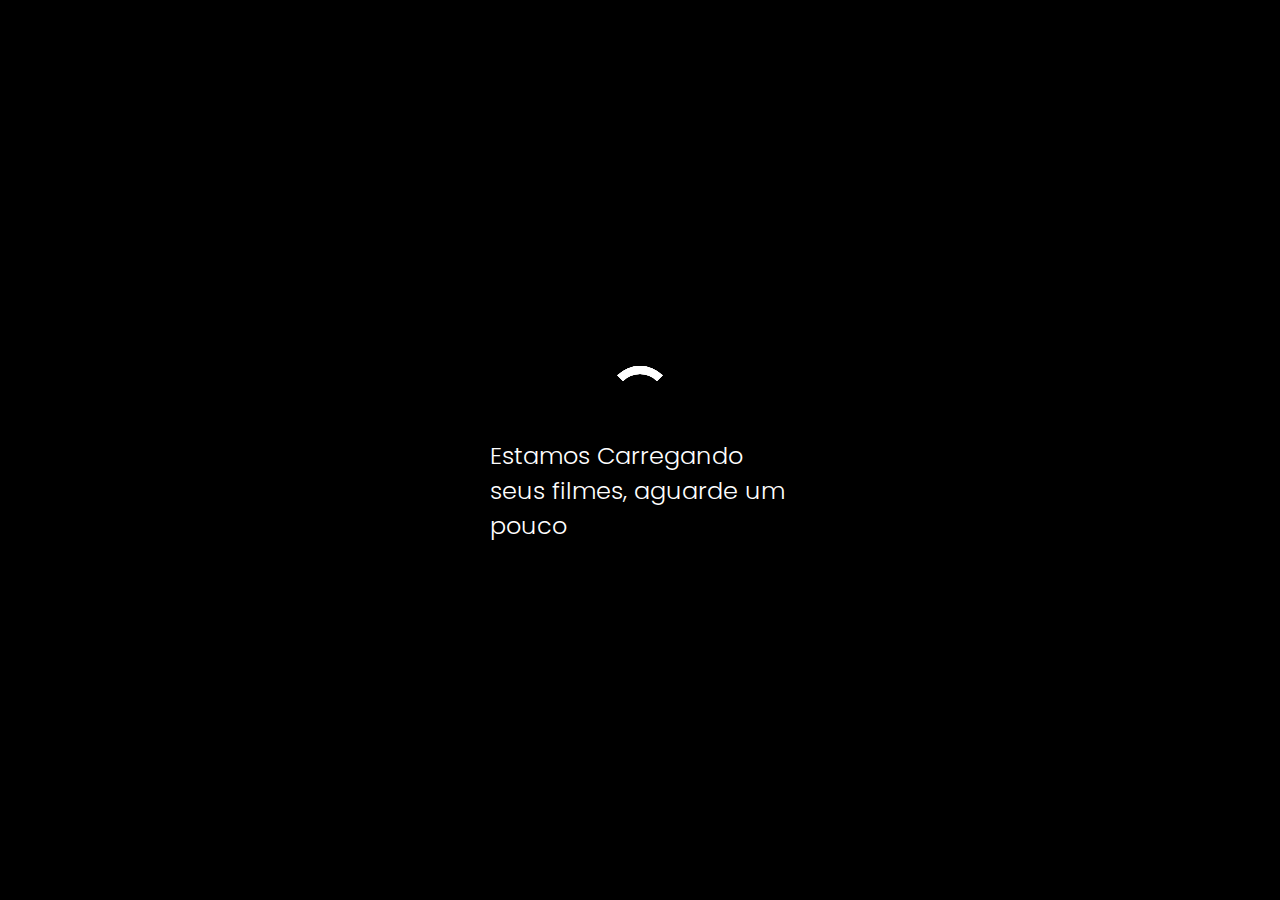
<file: index.html>
<!DOCTYPE html>
<html lang="en">
  <head>
    <meta charset="UTF-8" />
    <meta http-equiv="X-UA-Compatible" content="IE=edge" />
    <meta name="viewport" content="width=device-width, initial-scale=1.0" />
    <link rel="stylesheet" href="index.css" />
    <link
      rel="stylesheet"
      href="https://cdnjs.cloudflare.com/ajax/libs/font-awesome/6.2.0/css/all.min.css"
      integrity="sha512-xh6O/CkQoPOWDdYTDqeRdPCVd1SpvCA9XXcUnZS2FmJNp1coAFzvtCN9BmamE+4aHK8yyUHUSCcJHgXloTyT2A=="
      crossorigin="anonymous"
      referrerpolicy="no-referrer"
    />
    <title>Moviex - Descubra o cinema</title>
    <meta content="width=device-width, initial-scale=1" name="viewport" />
    <meta
      name="description"
      content="MOVIEX é um website para análise de filmes, e atualizado com as notícias do cinema"
    />
    <meta property="og:title" content="Moviex - Descubra o cinema" />
    <meta property="og:site_name" content="Moviex - Descubra o cinema" />
    <meta property="og:url" content="https://pucwebdesign.github.io/" />
    <meta property="og:description" content="Acervo de análise de filmes" />
    <meta
      property="og:image"
      itemprop="image"
      content="https://i.imgur.com/PvdDJ4w.png"
    />
    <meta property="og:updated_time" content="1666460308506" />
    <meta property="og:type" content="website" />
    <meta property="og:locale" content="pt-BR" />
    <meta
      property="og:video"
      content="https://giant.gfycat.com/PleasingCornyInvisiblerail.mp4"
    />
  </head>

  <body onload="renderAllMovies()">
    <section id="page__loader">
      <div class="lds-ring">
        <div></div>
        <div></div>
        <div></div>
        <div></div>
      </div>
      <h3>Estamos Carregando seus filmes, aguarde um pouco</h3>
    </section>
    <section id="page__loaded">
      <section id="latest__movies">
        <main id="latest__movies__main">
          <div class="responsive__container">
            <video
              id="video__source"
              class="responsive__video w__100"
              autoplay
              loop
              muted
              defaultmuted
              playsinline
            >
              <source
                controls="false"
                src="https://giant.gfycat.com/ScholarlyAntiqueDormouse.mp4"
                type="video/mp4"
              />
              Your browser does not support the video tag.
            </video>
            <div class="responsive__video__shadow w__100"></div>
            <div id="main__information">
              <header class="w__100">
                <h1>MOVIEX</h1>
                <a href="/pesquisa.html">
                  <button class="button__outline">
                    <span>Pesquisar Filmes</span>
                  </button>
                </a>
              </header>
              <div class="main__caller">
                <h2>Descubra novos filmes</h2>
                <h3>Veja trailers, análises e muito mais</h3>
                <div class="main__button__container">
                  <a href="#latest__movies__trailers">
                    <button class="button__filled">
                      <span>Últimos filmes</span>
                    </button>
                  </a>
                  <a href="/pesquisa.html">
                    <button class="button__outline">
                      <span>Pesquisar Filmes</span>
                    </button>
                  </a>
                </div>
              </div>
            </div>
          </div>
        </main>
      </section>
      <section class="section__container">
        <h3 style="margin-bottom: 1em">Trailers dos últimos filmes</h3>
        <div id="latest__movies__trailers" class="w__100"></div>
      </section>
      <section class="section__container">
        <h3 style="margin-bottom: 1em">Filmes populares</h3>
        <div id="popular__movie" class="grid__three__items"></div>
      </section>
      <footer>
        <h1>MOVIEX</h1>
        <span>
          Video do interstellar feito por: VISUALDON
          https://www.youtube.com/watch?v=0-W0jMjGmVk
        </span>
        <ul>
          <li>
            <div class="logo__container logo__red w__100">
              <img class="logo" src="./public/logo/email.svg" />
            </div>
            <span></span>
            <span></span>
            <span></span>
          </li>
          <li>
            <div class="logo__container logo__blue w__100">
              <img class="logo" src="./public/logo/linkedin.svg" />
            </div>
            <span></span>
            <span></span>
            <span></span>
          </li>
          <li>
            <div class="logo__container logo__blue w__100">
              <img class="logo" src="./public/logo/facebook.svg" />
            </div>
            <span></span>
            <span></span>
            <span></span>
          </li>
        </ul>
      </footer>
    </section>
    <script
      src="https://code.jquery.com/jquery-3.6.1.js"
      integrity="sha256-3zlB5s2uwoUzrXK3BT7AX3FyvojsraNFxCc2vC/7pNI="
      crossorigin="anonymous"
    ></script>
    <script defer async src="index.js"></script>
  </body>
</html>
</file>
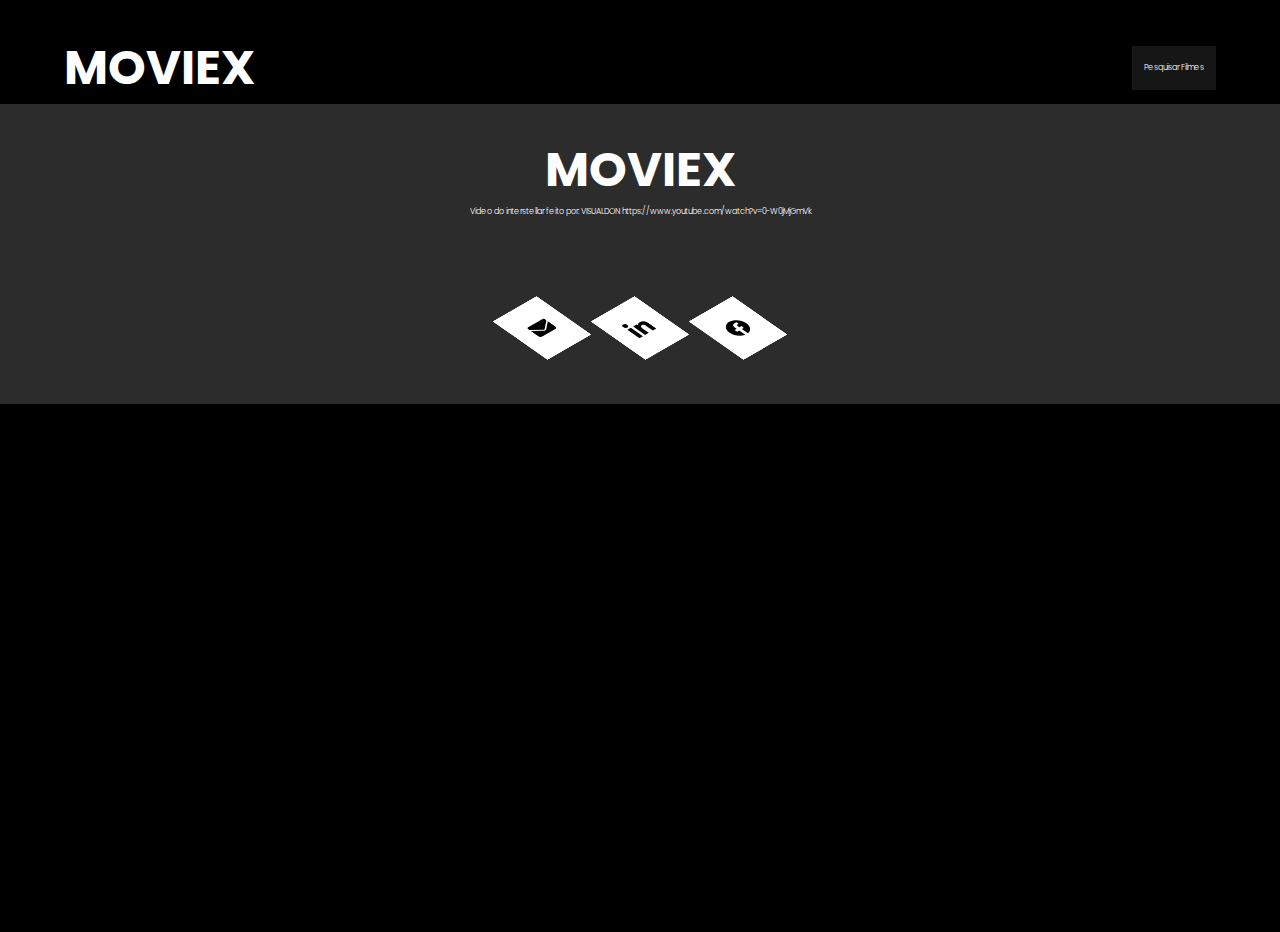
<file: detalhes.html>
<!DOCTYPE html>
<html lang="en">
  <head>
    <meta charset="UTF-8" />
    <meta http-equiv="X-UA-Compatible" content="IE=edge" />
    <meta name="viewport" content="width=device-width, initial-scale=1.0" />
    <title>MOVIEX - DETALHES</title>
    <link rel="stylesheet" href="detalhes.css" />
  </head>

  <body onload="getUrlParameter()">
    <header>
      <a href="/">
        <h1>MOVIEX</h1>
      </a>
      <a href="/pesquisa.html">
        <button class="button__outline">
          <span>Pesquisar Filmes</span>
        </button>
      </a>
    </header>
    <main id="main__container"></main>
    <footer>
      <h1>MOVIEX</h1>
      <span>
        Video do interstellar feito por: VISUALDON
        https://www.youtube.com/watch?v=0-W0jMjGmVk
      </span>
      <ul>
        <li>
          <div class="logo__container logo__red w__100">
            <img class="logo" src="./public/logo/email.svg" />
          </div>
          <span></span>
          <span></span>
          <span></span>
        </li>
        <li>
          <div class="logo__container logo__blue w__100">
            <img class="logo" src="./public/logo/linkedin.svg" />
          </div>
          <span></span>
          <span></span>
          <span></span>
        </li>
        <li>
          <div class="logo__container logo__blue w__100">
            <img class="logo" src="./public/logo/facebook.svg" />
          </div>
          <span></span>
          <span></span>
          <span></span>
        </li>
      </ul>
    </footer>
    <script defer async src="detalhes.js"></script>
  </body>
</html>
</file>
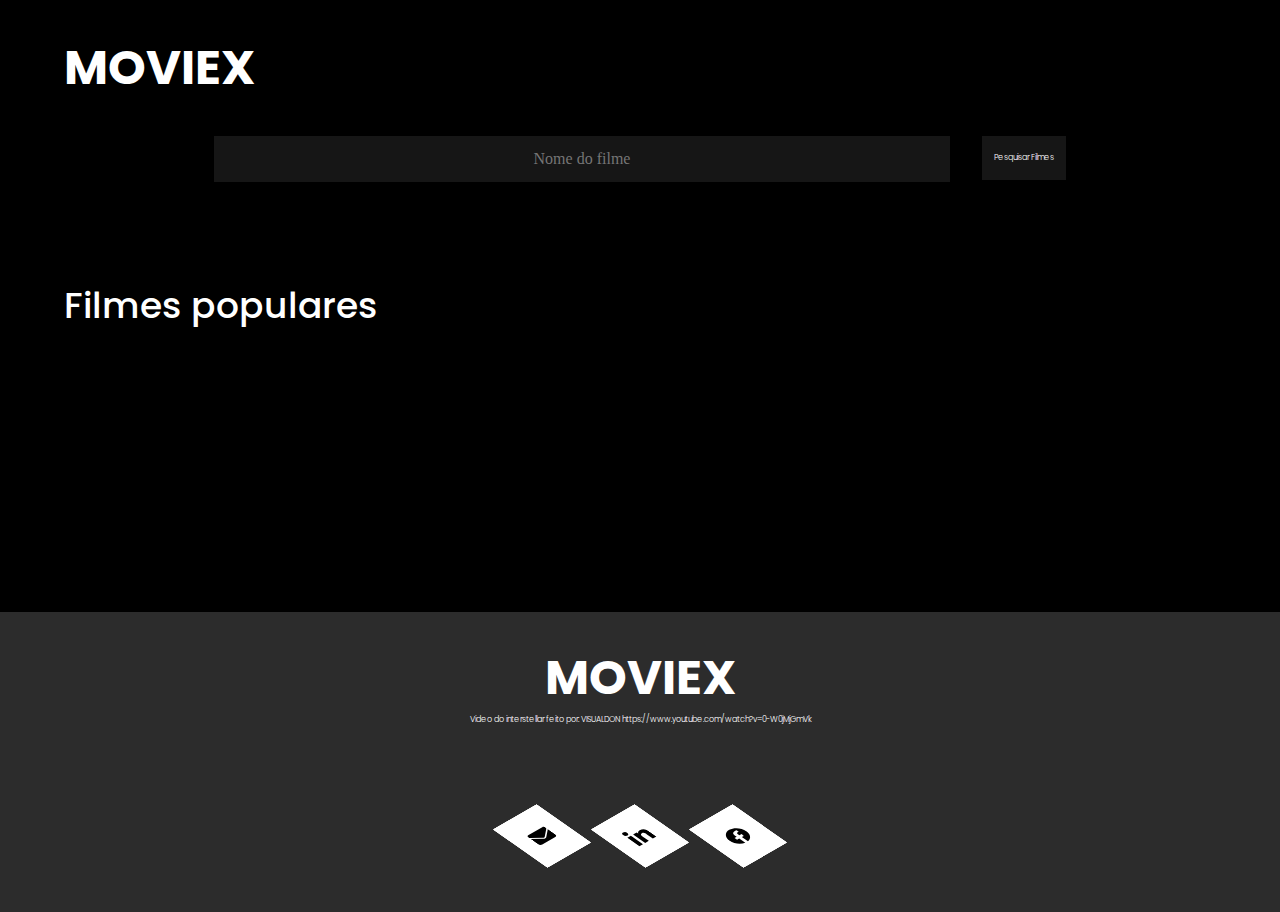
<file: pesquisa.html>
<!DOCTYPE html>
<html lang="en">
  <head>
    <meta charset="UTF-8" />
    <meta http-equiv="X-UA-Compatible" content="IE=edge" />
    <meta name="viewport" content="width=device-width, initial-scale=1.0" />
    <title>Pesquisar</title>
    <link rel="stylesheet" href="pesquisa.css" />
  </head>
  <body>
    <main>
      <header>
        <a href="/index.html">
          <h1>MOVIEX</h1>
        </a>
      </header>
      <div class="container_search">
        <div class="container_movie">
          <input type="text" id="input__outline" placeholder="Nome do filme" />
          <button id="button__outline" onclick="pesquisarFilmes()">
            <span>Pesquisar Filmes</span>
          </button>
        </div>
      </div>
    </main>
    <section class="section__container">
      <h2 style="margin-bottom: 1em">Filmes populares</h2>
      <div id="popular__movie" class="grid__three__items"></div>
    </section>
    <footer>
      <h1>MOVIEX</h1>
      <span>
        Video do interstellar feito por: VISUALDON
        https://www.youtube.com/watch?v=0-W0jMjGmVk
      </span>
      <ul>
        <li>
          <div class="logo__container logo__red w__100">
            <img class="logo" src="./public/logo/email.svg" />
          </div>
          <span></span>
          <span></span>
          <span></span>
        </li>
        <li>
          <div class="logo__container logo__blue w__100">
            <img class="logo" src="./public/logo/linkedin.svg" />
          </div>
          <span></span>
          <span></span>
          <span></span>
        </li>
        <li>
          <div class="logo__container logo__blue w__100">
            <img class="logo" src="./public/logo/facebook.svg" />
          </div>
          <span></span>
          <span></span>
          <span></span>
        </li>
      </ul>
    </footer>
    <script
      src="https://code.jquery.com/jquery-3.6.1.js"
      integrity="sha256-3zlB5s2uwoUzrXK3BT7AX3FyvojsraNFxCc2vC/7pNI="
      crossorigin="anonymous"
    ></script>
    <script defer async src="/pesquisa.js"></script>
  </body>
</html>
</file>
<file: index.css>
@import url("https://fonts.googleapis.com/css2?family=Poppins:wght@300;400;500;600;700;900&display=swap");

body {
  margin: 0;
  padding: 0;
}

a,
button {
  all: unset;
}

a:hover button:hover {
  cursor: pointer;
}

/* DESIGN SYSTEM*/

/* Typography Figma = https://www.figma.com/file/OnYonn8q4Lasd2Eq1rmflo/FILMEX-DESIGN?node-id=0%3A1*/

:root {
  --primary-color: #343b47;
  --secundary-color: #fcd63b;
}

h1 {
  font-size: 4em;
  font-weight: 700;
}
h2 {
  font-size: 2.5em;
  font-weight: 500;
}
h3 {
  font-size: 1.5em;
  font-weight: 300;
}
p {
  font-size: 0.75em;
  font-weight: 500;
}
span {
  font-size: 0.6em;
  font-weight: 300;
  display: block;
}

h1,
h2,
h3,
p,
span {
  font-family: "Poppins", sans-serif;
  margin: 0;
  padding: 0;
}

button {
  width: 60px;
  padding: 12px;
  text-align: center;
  height: 20px;
}

.button__outline {
  background: rgba(217, 217, 217, 0.1);
  color: #fff;
  transition: 0.7s ease-in-out;
}

.button__outline:hover {
  background: rgba(217, 217, 217, 0.7);
}

.button__filled {
  background: rgba(217, 217, 217, 0.5);
  color: #fff;
  transition: 0.7s ease-in-out;
}

.button__filled:hover {
  background: rgba(217, 217, 217, 0.8);
}

/* ---------------- */

/* LOADING SCREEN*/
#page__loader {
  height: 100vh;
  background: black;
  display: flex;
  justify-content: center;
  align-items: center;
  flex-direction: column;
}

.lds-ring {
  display: inline-block;
  position: relative;
  width: 80px;
  height: 80px;
}

.lds-ring div {
  box-sizing: border-box;
  display: block;
  position: absolute;
  width: 64px;
  height: 64px;
  margin: 8px;
  border: 8px solid #fff;
  border-radius: 50%;
  animation: lds-ring 1.2s cubic-bezier(0.5, 0, 0.5, 1) infinite;
  border-color: #fff transparent transparent transparent;
}

.lds-ring div:nth-child(1) {
  animation-delay: -0.45s;
}

.lds-ring div:nth-child(2) {
  animation-delay: -0.3s;
}

.lds-ring div:nth-child(3) {
  animation-delay: -0.15s;
}

@keyframes lds-ring {
  0% {
    transform: rotate(0deg);
  }
  100% {
    transform: rotate(360deg);
  }
}

.hidden {
  display: none !important;
}

.not__hidden {
  display: block;
}

h3 {
  color: #fff;
  max-width: 300px;
}

/*------------*/

/* MAIN VIDEO PAGE */
.w__100 {
  width: 100%;
}

header {
  display: flex;
  justify-content: space-between;
  align-items: center;
  width: 100%;
}

.main__caller {
  margin-top: 20%;
}

.main__button__container {
  display: flex;
  align-items: center;
  gap: 1em;
  margin-top: 1em;
}

.responsive__video {
  display: block;
  z-index: -1;
  object-fit: cover;
  width: 100%;
  height: auto;
  min-height: 100vh;
}

.responsive__video__shadow {
  position: absolute;
  width: 100%;
  height: 100%;
  box-shadow: inset 0px 0px 202px 102px rgba(0, 0, 0, 0.75);
  top: 0;
  left: 0;
}

.responsive__container {
  position: relative;
  display: block;
  margin: auto;
}

#main__information {
  z-index: 0;
  position: absolute;
  top: 0;
  left: 0;
  color: #fff;
  margin: 2em 4em 0 4em;
  width: 90%;
}
/* ---------------- */

/* MOVIE TRAILERS SECTION */
.section__container {
  min-height: 30vh;
  background: black;
  color: #fff;
  padding: 4em;
}

#latest__movies__trailers {
  width: 100%;
  display: flex;
}

#latest__movies__trailers iframe {
  width: 854px;
  height: 480px;
}

#latest__movies__list {
  display: flex;
  flex-direction: column;
  width: 300px;
  overflow-y: auto;
  height: 480px;
}

.latest__movies__list__item {
  width: 100%;
  height: 100px;
  display: flex;
  align-items: center;
  gap: 0.25em;
  transition: 0.5s all ease-in-out;
}

.latest__movies__list__item:hover {
  background: rgb(118, 111, 111);
  cursor: pointer;
}

.latest__movies__list__item__selected {
  background: rgb(118, 111, 111);
}

.latest__movies__list__item img {
  width: 150px;
  height: 125px;
}

#latest__movies__trailers {
  display: flex;
  justify-content: center;
  align-items: center;
}
/* ---------------- */

/* POPULAR MOVIES  SECTION */
.grid__three__items {
  display: flex;
  width: 90%;
  overflow-x: scroll;
  gap: 1em;
  margin-left: 4em;
  padding-top: 1rem;
  padding-left: 40px;
  scroll-behavior: smooth;
}

.grid__movie__information {
  position: absolute;
  top: 0;
  z-index: 1;
  visibility: hidden;
  left: 250px;
  transition: 0.25s all ease-in-out;
  padding: 1em;
}

.grid__movie__information:hover {
  visibility: visible;
}

.relative__pos .responsive__video__shadow {
  box-shadow: -3rem 0 3rem -2rem #000;
  transition: 0.25s all ease-in-out;
}

.relative__pos {
  position: relative;
  margin-left: -50px;
  transition: 0.2s all ease-in-out;
}
.relative__pos:hover {
  position: relative;
  transform: translateY(-1rem) rotate(3deg);
  margin-right: 50px;
}

.relative__pos:hover .grid__movie__information {
  visibility: visible;
  left: 0px;
  opacity: 1;
}

.relative__pos:hover .responsive__video__shadow {
  box-shadow: inset 0px 80px 40px 20px rgba(0, 0, 0, 0.75) !important;
}

.grid__three__items img {
  max-width: 300px;
  height: 500px;
  align-items: center;
  border-radius: 1em;
}

#popular__movie p {
  padding: 0 1em;
}

/* ---------------- */
/* FOOTER */
footer {
  height: 300px;
  text-align: center;
  background: #2c2c2c;
  color: #fff;
  display: flex;
  justify-content: center;
  align-items: center;
  flex-direction: column;
}

footer ul {
  list-style: none;
  display: flex;
  justify-content: center;
  align-items: center;
  height: 60px;
  padding: 0;
  gap: 3em;
  margin-top: 5em;
}

ul li {
  width: 50px;
  height: 100%;
  text-align: center;
  display: flex;
  justify-content: center;
  transform: rotate(-30deg) skew(25deg);
  transition: 1s all ease-in-out;
}

.logo__container {
  height: 100%;
  z-index: 0;
  display: flex;
  justify-content: center;
  background: white;
  transition: 1s all ease-in-out;
}

li span {
  width: 100%;
  height: 100%;
  position: absolute;
  z-index: -2;
  background: white;
  transition: 1s all ease-in-out;
}

li:hover .logo__container {
  transform: translate(30px, -30px);
  background: #d02d4c;
  cursor: pointer;
}

li:hover .logo__blue {
  background: #0e76a8;
  cursor: pointer;
}

li:hover .logo {
  -webkit-filter: invert(100%); /* Safari/Chrome */
  filter: invert(100%);
}

li:hover span:nth-child(1) {
  transform: translate(30px, -30px);
  opacity: 0.8;
}

li:hover span:nth-child(2) {
  transform: translate(20px, -20px);
  opacity: 0.6;
}

li:hover span:nth-child(3) {
  transform: translate(10px, -10px);
  opacity: 0.4;
}

li:hover span:nth-child(4) {
  opacity: 0.2;
}

.logo {
  width: 20px;
}
/* ---------------- */

/* MEDIA QUERY */

@media only screen and (max-width: 815px) {
  header {
    flex-direction: column;
  }
  #main__information {
    margin: 1em;
  }
  #latest__movies__trailers iframe,
  #latest__movies__list {
    width: 100% !important;
  }
  #latest__movies__trailers iframe {
    height: 480px;
  }
  #latest__movies__list {
    max-height: 240px !important;
  }
  #latest__movies__trailers {
    justify-content: center;
    align-items: center;
  }
  #popular__movie {
    padding-left: 0 !important;
    max-width: 90%;
    margin-left: 1em !important;
  }

  .section__container {
    padding: 1em;
  }

  .relative__pos:hover {
    transform: translateY(-0.1rem) rotate(3deg) !important;
  }

  .grid__movie__information {
    margin-left: 2em;
  }
}

@media only screen and (max-width: 1200px) {
  #latest__movies__list,
  #latest__movies__trailers iframe {
    width: 640px;
    height: 480px;
  }
  #latest__movies__trailers {
    flex-direction: column !important;
  }
}

/* ---------------- */
</file>
<file: detalhes.css>
@import url("https://fonts.googleapis.com/css2?family=Poppins:wght@300;400;500;600;700;900&display=swap");

body {
  margin: 0;
  padding: 0;
}

a {
  all: unset;
}

a:hover {
  cursor: pointer;
}

/* DESIGN SYSTEM*/

/* Typography Figma = https://www.figma.com/file/OnYonn8q4Lasd2Eq1rmflo/FILMEX-DESIGN?node-id=0%3A1*/

:root {
  --primary-color: #343b47;
  --secundary-color: #fcd63b;
}

h1 {
  font-size: 48px;
  font-weight: 700;
}

h2 {
  font-size: 36px;
  font-weight: 500;
}

h3 {
  font-size: 18px;
  font-weight: 300;
}

p {
  font-size: 12px;
  font-weight: 500;
}

span {
  font-size: 8px;
  font-weight: 300;
  display: block;
}

h1,
h2,
h3,
p,
span {
  font-family: "Poppins", sans-serif;
  margin: 0;
  padding: 0;
}

button {
  all: unset;
  cursor: pointer;
  width: 60px;
  padding: 12px;
  text-align: center;
  height: 20px;
}

.button__outline {
  background: rgba(217, 217, 217, 0.1);
  color: #fff;
  transition: 0.7s ease-in-out;
}

.button__outline:hover {
  background: rgba(217, 217, 217, 0.7);
}

.button__filled {
  background: rgba(217, 217, 217, 0.5);
  color: #fff;
  transition: 0.7s ease-in-out;
}

.button__filled:hover {
  background: rgba(217, 217, 217, 0.8);
}

header {
  display: flex;
  justify-content: space-between;
  margin: 2em 4em 0 4em;
  color: #fff;
  align-items: center;
}

body {
  background: black;
  min-height: 100vh;
  width: 100%;
}

.responsive__image {
  display: flex;
  flex-direction: row;
  z-index: -1;
  width: 90%;
  height: auto;
  min-height: 100vh;
  margin: 4em;
}

.resposive__image img {
  object-fit: contain;
  height: 100vh;
}

.responsive__image__information {
  color: #fff;
  max-width: 20%;
  margin-left: 1em;
}

/**/
footer {
  height: 300px;
  text-align: center;
  background: #2c2c2c;
  color: #fff;
  display: flex;
  justify-content: center;
  align-items: center;
  flex-direction: column;
}

footer ul {
  list-style: none;
  display: flex;
  justify-content: center;
  align-items: center;
  height: 60px;
  padding: 0;
  gap: 3em;
  margin-top: 5em;
}

ul li {
  width: 50px;
  height: 100%;
  text-align: center;
  display: flex;
  justify-content: center;
  transform: rotate(-30deg) skew(25deg);
  transition: 1s all ease-in-out;
}

.logo__container {
  width: 100%;
  height: 100%;
  z-index: 0;
  display: flex;
  justify-content: center;
  background: white;
  transition: 1s all ease-in-out;
}

li span {
  width: 100%;
  height: 100%;
  position: absolute;
  z-index: -2;
  background: white;
  transition: 1s all ease-in-out;
}

li:hover .logo__container {
  transform: translate(30px, -30px);
  background: #d02d4c;
  cursor: pointer;
}

li:hover .logo__blue {
  background: #0e76a8;
  cursor: pointer;
}

li:hover .logo {
  -webkit-filter: invert(100%); /* Safari/Chrome */
  filter: invert(100%);
}

li:hover span:nth-child(1) {
  transform: translate(30px, -30px);
  opacity: 0.8;
}

li:hover span:nth-child(2) {
  transform: translate(20px, -20px);
  opacity: 0.6;
}

li:hover span:nth-child(3) {
  transform: translate(10px, -10px);
  opacity: 0.4;
}

li:hover span:nth-child(4) {
  opacity: 0.2;
}

.logo {
  width: 20px;
}
/****/

/* MEDIA QUERY */

@media only screen and (max-width: 815px) {
  header {
    flex-direction: column;
  }

  .responsive__image {
    flex-direction: column;
    justify-content: center;
    align-items: center;
    gap: 1em;
    margin: 0 !important;
    width: 100%;
  }

  .responsive__image img {
    width: 100%;
    height: auto;
    margin-top: 2em;
  }

  .responsive__image__information {
    padding: 2em;
    max-width: 100% !important;
  }
}
</file>
<file: pesquisa.css>
@import url("https://fonts.googleapis.com/css2?family=Poppins:wght@300;400;500;600;700;900&display=swap");
body {
  margin: 0;
  padding: 0;
}

a {
  all: unset;
}
a:hover {
  cursor: pointer;
}

:root {
  --primary-color: #343b47;
  --secundary-color: #fcd63b;
}

h1 {
  font-size: 48px;
  font-weight: 700;
}
h2 {
  font-size: 36px;
  font-weight: 500;
}
h3 {
  font-size: 18px;
  font-weight: 300;
}
p {
  font-size: 12px;
  font-weight: 500;
}
span {
  font-size: 8px;
  font-weight: 300;
  display: block;
}

h1,
h2,
h3,
p,
span {
  font-family: "Poppins", sans-serif;
  margin: 0;
  padding: 0;
}

.container_search {
  padding: 2em;
  text-align: center;
}

.container_movie {
  display: flex;
  justify-content: center;
  gap: 2em;
}

button {
  all: unset;
  cursor: pointer;
  width: 60px;
  padding: 12px;
  text-align: center;
  height: 20px;
}

#button__outline {
  background: rgba(217, 217, 217, 0.1);
  color: #fff;
  transition: 0.7s ease-in-out;
}

#button__outline:hover {
  background: rgba(217, 217, 217, 0.7);
}

#button__filled {
  background: rgba(217, 217, 217, 0.5);
  color: #fff;
  transition: 0.7s ease-in-out;
}

#button__filled:hover {
  background: rgba(217, 217, 217, 0.8);
}

input {
  all: unset;
  cursor: auto;
  width: 700px;
  padding: 18px;
  text-align: center;
  height: 10px;
}

#input__outline {
  background: rgba(217, 217, 217, 0.1);
  color: #fff;
  transition: 0.7s ease-in-out;
}

#input__outline:hover {
  background: rgba(217, 217, 217, 0.7);
}

/* ---------------- */

header {
  display: flex;
  justify-content: space-between;
  margin: 2em 4em 0 4em;
  color: #fff;
}

body {
  background-color: black;
  max-height: 100vh;
  width: 100%;
}

/* MOVIES */
.section__container {
  min-height: 30vh;
  background: black;
  color: #fff;
  padding: 4em;
}

#popular__movie p {
  padding: 0 1em;
}

.grid__three__items {
  display: flex;
  width: 90%;
  overflow-x: scroll;
  gap: 1em;
  margin-left: 4em;
  padding-top: 1rem;
  padding-left: 40px;
  scroll-behavior: smooth;
}

.grid__three__items img {
  max-width: 300px;
  height: 500px;
  align-items: center;
  border-radius: 1em;
}

.relative__pos .responsive__video__shadow {
  box-shadow: -3rem 0 3rem -2rem #000;
  transition: 0.25s all ease-in-out;
}

.relative__pos {
  position: relative;
  margin-left: -50px;
  transition: 0.2s all ease-in-out;
}

.relative__pos:hover {
  position: relative;
  transform: translateY(-1rem) rotate(3deg);
  margin-right: 50px;
}

.relative__pos:hover .grid__movie__information {
  visibility: visible;
  left: 0px;
  opacity: 1;
}

.relative__pos:hover .responsive__video__shadow {
  box-shadow: inset 0px 80px 40px 20px rgba(0, 0, 0, 0.75) !important;
}

.grid__movie__information {
  position: absolute;
  top: 0;
  z-index: 1;
  visibility: hidden;
  left: 250px;
  transition: 0.25s all ease-in-out;
  padding: 1em;
}

.grid__movie__information:hover {
  visibility: visible;
}

.relative__pos:hover .grid__movie__information {
  visibility: visible;
  left: 0px;
  opacity: 1;
}

.responsive__video__shadow {
  position: absolute;
  width: 100%;
  height: 100%;
  box-shadow: inset 0px 0px 202px 102px rgba(0, 0, 0, 0.75);
  top: 0;
  left: 0;
}

.relative__pos .responsive__video__shadow {
  box-shadow: -3rem 0 3rem -2rem #000;
  transition: 0.25s all ease-in-out;
}

.relative__pos:hover .responsive__video__shadow {
  box-shadow: inset 0px 80px 40px 20px rgba(0, 0, 0, 0.75) !important;
}
/* ---------------- */

/* FOOTER */
footer {
  height: 300px;
  text-align: center;
  background: #2c2c2c;
  color: #fff;
  display: flex;
  justify-content: center;
  align-items: center;
  flex-direction: column;
}

footer ul {
  list-style: none;
  display: flex;
  justify-content: center;
  align-items: center;
  height: 60px;
  padding: 0;
  gap: 3em;
  margin-top: 5em;
}

ul li {
  width: 50px;
  height: 100%;
  text-align: center;
  display: flex;
  justify-content: center;
  transform: rotate(-30deg) skew(25deg);
  transition: 1s all ease-in-out;
}

.logo__container {
  width: 100%;
  height: 100%;
  z-index: 0;
  display: flex;
  justify-content: center;
  background: white;
  transition: 1s all ease-in-out;
}

li span {
  width: 100%;
  height: 100%;
  position: absolute;
  z-index: -2;
  background: white;
  transition: 1s all ease-in-out;
}

li:hover .logo__container {
  transform: translate(30px, -30px);
  background: #d02d4c;
  cursor: pointer;
}

li:hover .logo__blue {
  background: #0e76a8;
  cursor: pointer;
}

li:hover .logo {
  -webkit-filter: invert(100%); /* Safari/Chrome */
  filter: invert(100%);
}

li:hover span:nth-child(1) {
  transform: translate(30px, -30px);
  opacity: 0.8;
}

li:hover span:nth-child(2) {
  transform: translate(20px, -20px);
  opacity: 0.6;
}

li:hover span:nth-child(3) {
  transform: translate(10px, -10px);
  opacity: 0.4;
}

li:hover span:nth-child(4) {
  opacity: 0.2;
}

.logo {
  width: 20px;
}
/* ---------------- */

/*MEDIA QUERY */
@media only screen and (max-width: 815px) {
  header {
    flex-direction: column;
  }
  #main__information {
    margin: 1em;
  }
  #latest__movies__trailers iframe,
  #latest__movies__list {
    width: 100% !important;
  }
  #latest__movies__trailers iframe {
    height: 480px;
  }
  #latest__movies__list {
    max-height: 240px !important;
  }
  #latest__movies__trailers {
    justify-content: center;
    align-items: center;
  }
  #popular__movie {
    padding-left: 0 !important;
    max-width: 90%;
    margin-left: 1em !important;
  }

  .section__container {
    padding: 1em;
  }

  .relative__pos:hover {
    transform: translateY(-0.1rem) rotate(3deg) !important;
  }

  .grid__movie__information {
    margin-left: 2em;
  }
}
</file>
